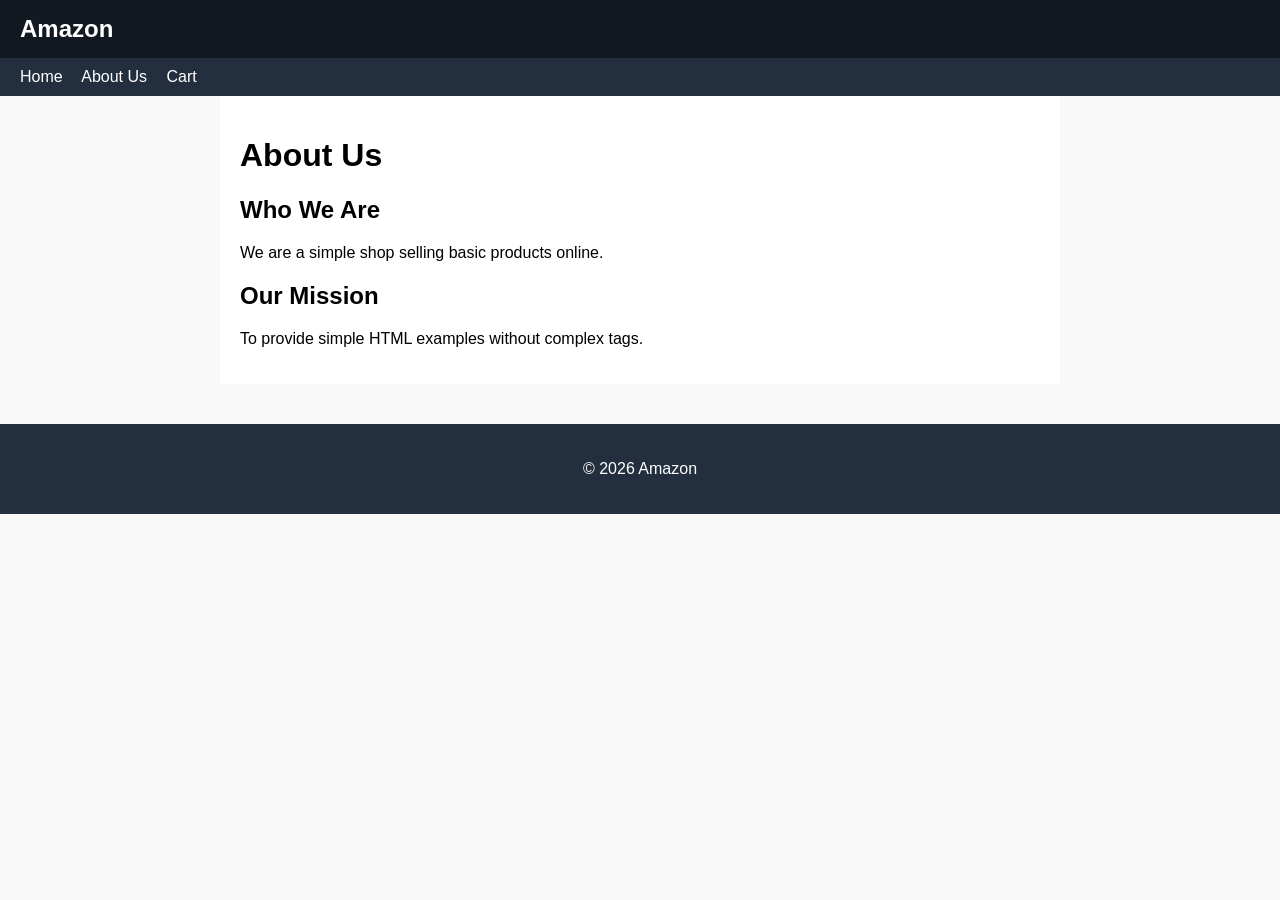
<file: about.html>
<!DOCTYPE html>
<html>
<head>
    <title>About Us | Amazon</title>
    <link rel="stylesheet" href="style.css">
</head>
<body>

    <div class="header">
        <a href="index.html" class="logo">Amazon</a>
    </div>

    <div class="navbar">
        <a href="index.html">Home</a>
        <a href="about.html">About Us</a>
        <a href="cart.html">Cart</a>
    </div>

    <div class="container">
        <h1>About Us</h1>
        
        <div>
            <h2>Who We Are</h2>
            <p>We are a simple shop selling basic products online.</p>
        </div>

        <div>
            <h2>Our Mission</h2>
            <p>To provide simple HTML examples without complex tags.</p>
        </div>
    </div>

    <div class="footer">
        <p>&copy; 2026 Amazon</p>
    </div>

</body>
</html>
</file>
<file: style.css>
/* Basic CSS for simple E-commerce */

body {
    font-family: Arial, sans-serif;
    margin: 0;
    padding: 0;
    background-color: #f9f9f9;
}

/* Header */
.header {
    background-color: #131921; /* Amazon dark blue */
    color: white;
    padding: 15px 20px;
}

.logo {
    font-size: 24px;
    font-weight: bold;
    text-decoration: none;
    color: white;
}

/* Navbar */
.navbar {
    background-color: #232f3e; /* Amazon lighter blue */
    padding: 10px 20px;
}

.navbar a {
    color: white;
    text-decoration: none;
    margin-right: 15px;
}

.navbar a:hover {
    text-decoration: underline;
}

/* Main Content */
.container {
    padding: 20px;
    max-width: 800px;
    margin: 0 auto;
    background-color: white;
}

/* Products */
.product-list {
    margin-top: 20px;
    display: grid;
    grid-template-columns: repeat(3, 1fr);
    gap: 20px;
}

.product {
    border: 1px solid #ccc;
    padding: 15px;
    margin-bottom: 15px;
    background-color: #fff;
}

.product h3 {
    margin-top: 0;
}

.price {
    color: #B12704; /* Amazon price red */
    font-weight: bold;
    font-size: 18px;
}

img {
    max-width: 100%;
    height: 150px; /* Make image small */
    object-fit: contain;
    display: block;
    margin-bottom: 10px;
}

button {
    padding: 10px 15px;
    background-color: #ffd814; /* Amazon yellow */
    color: #0f1111;
    border: 1px solid #fcd200;
    border-radius: 8px;
    cursor: pointer;
    font-weight: bold;
}

button:hover {
    background-color: #f7ca00;
}

/* Forms */
.form-group {
    margin-bottom: 15px;
}

label {
    display: block;
    margin-bottom: 5px;
    font-weight: bold;
}

input[type="text"] {
    width: 100%;
    padding: 8px;
    box-sizing: border-box;
    border: 1px solid #ccc;
}

/* Footer */
.footer {
    background-color: #232f3e; /* Amazon dark blue */
    color: white;
    text-align: center;
    padding: 20px 10px;
    margin-top: 40px;
}
</file>
